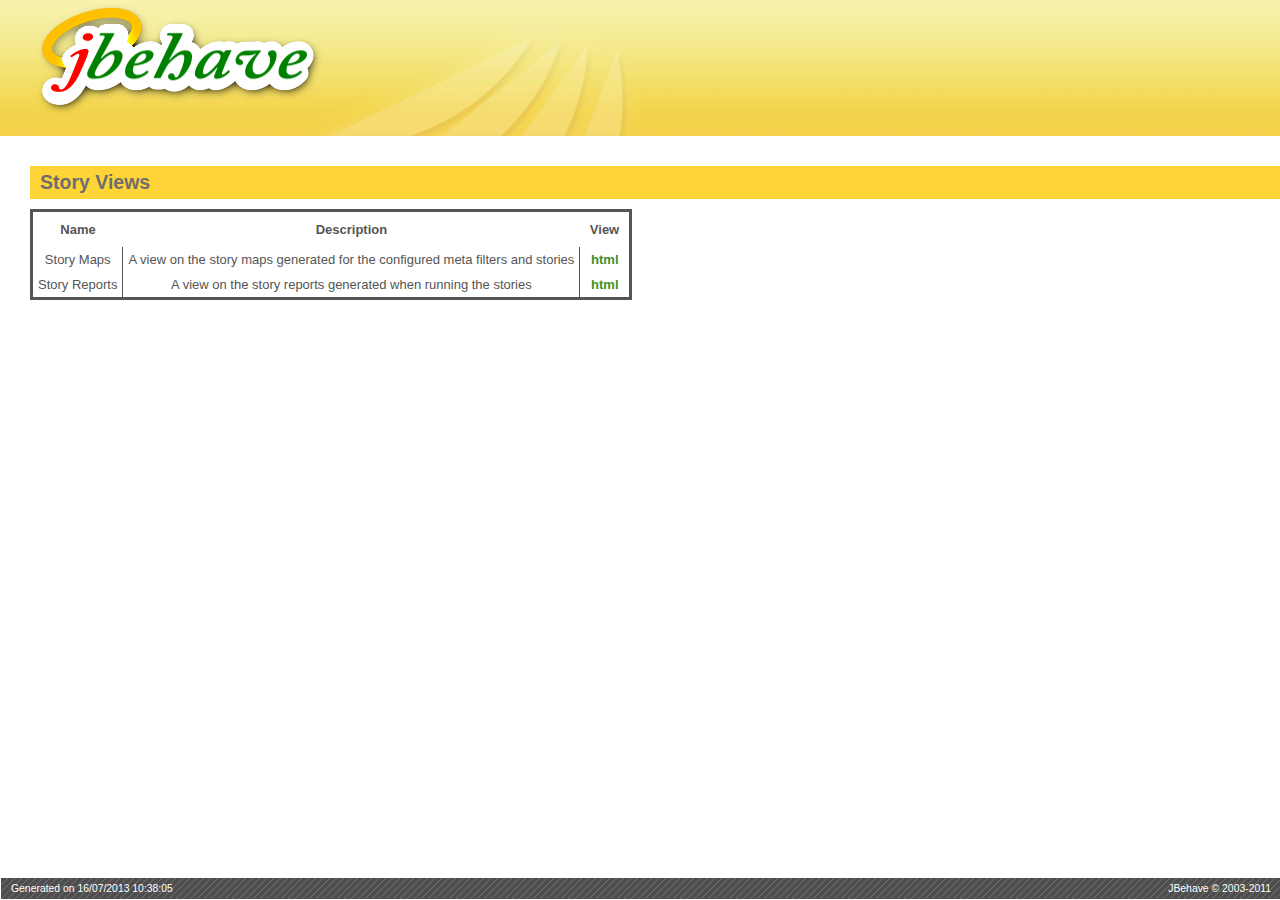
<file: target/jbehave/view/index.html>
<!DOCTYPE html PUBLIC "-//W3C//DTD XHTML 1.0 Transitional//EN"
        "http://www.w3.org/TR/xhtml1/DTD/xhtml1-transitional.dtd">
<html>
<head>
<title>JBehave Views</title>
<meta http-equiv="Content-Type" content="text/html; charset=ISO-8859-1" />
<style type="text/css" media="all">
@import url( "./style/jbehave-core.css" );
</style>
</head>

<body>
<div id="banner"><img src="images/jbehave-logo.png" alt="jbehave" />
<div class="clear"></div>
</div>

<div class="views">

<h2>Story Views</h2>

<table>
<thead>
<tr><th>Name</th><th>Description</th><th>View</th></tr>
</thead>
<tbody>
<tr><td>Story Maps</td>
    <td>A view on the story maps generated for the configured meta filters and stories</td>
    <td><a href="maps.html">html</a></td>
</tr>
<tr>
    <td>Story Reports</td>
    <td>A view on the story reports generated when running the stories</td>
    <td><a href="reports.html">html</a></td>
</tr>
</tbody>
</table>

<br />
</div>

<div class="clear"></div>
<div id="footer">
<div class="left">Generated on 16/07/2013 10:38:05</div>
<div class="right">JBehave &#169; 2003-2011</div>
<div class="clear"></div>
</div>

</body>
</html>
</file>
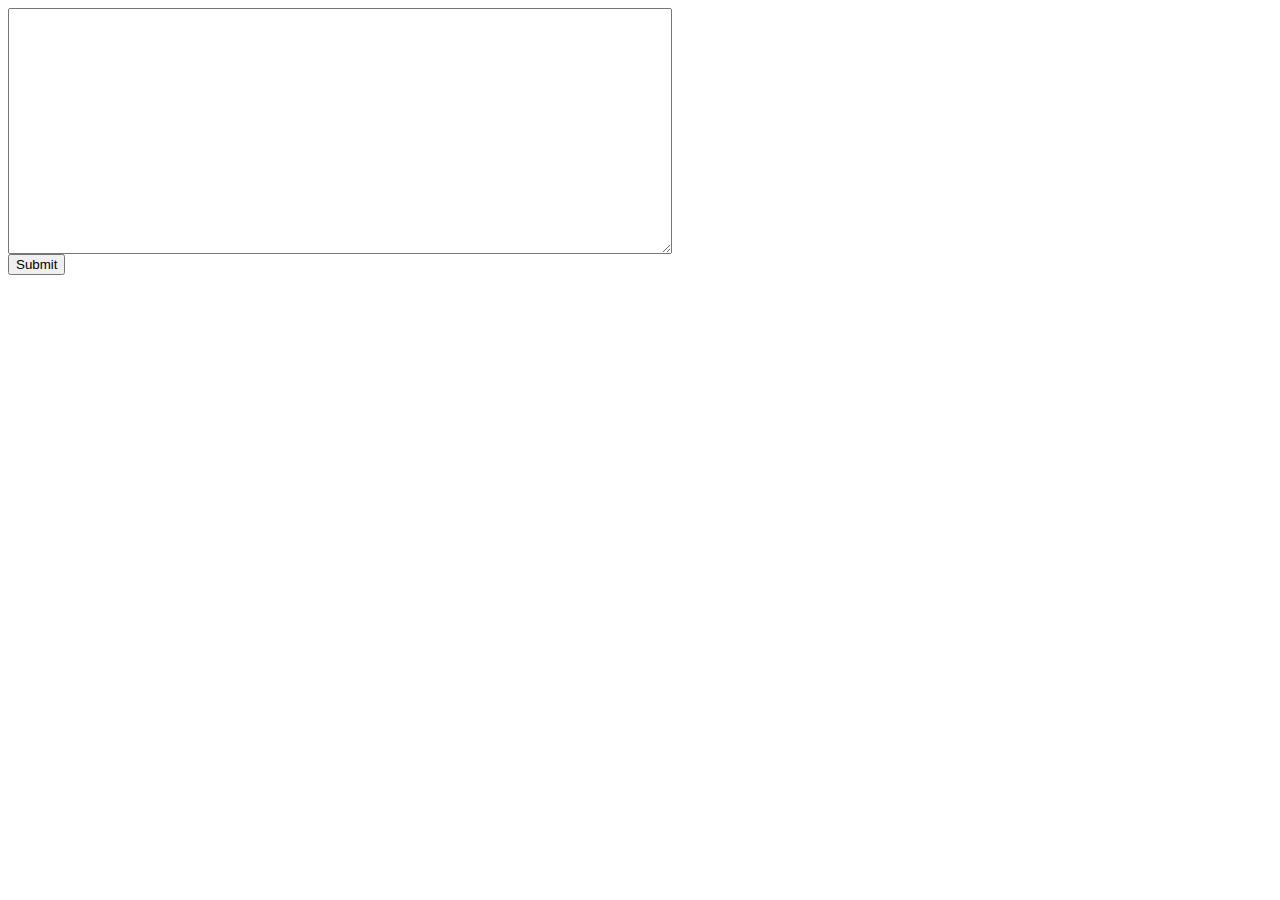
<file: target/classes/run-story.html>
<html>
<head>
	<title>Submit a Story</title>
</head>
<body>
	<p>
<form method="post" action="/story.enqueue" name="storyDetails">
	<textarea cols="80" rows="16" name="story"></textarea><br>
	<input type="submit" value="Submit"/><br>
	</form>
	</p>
</body>
</html>
</file>
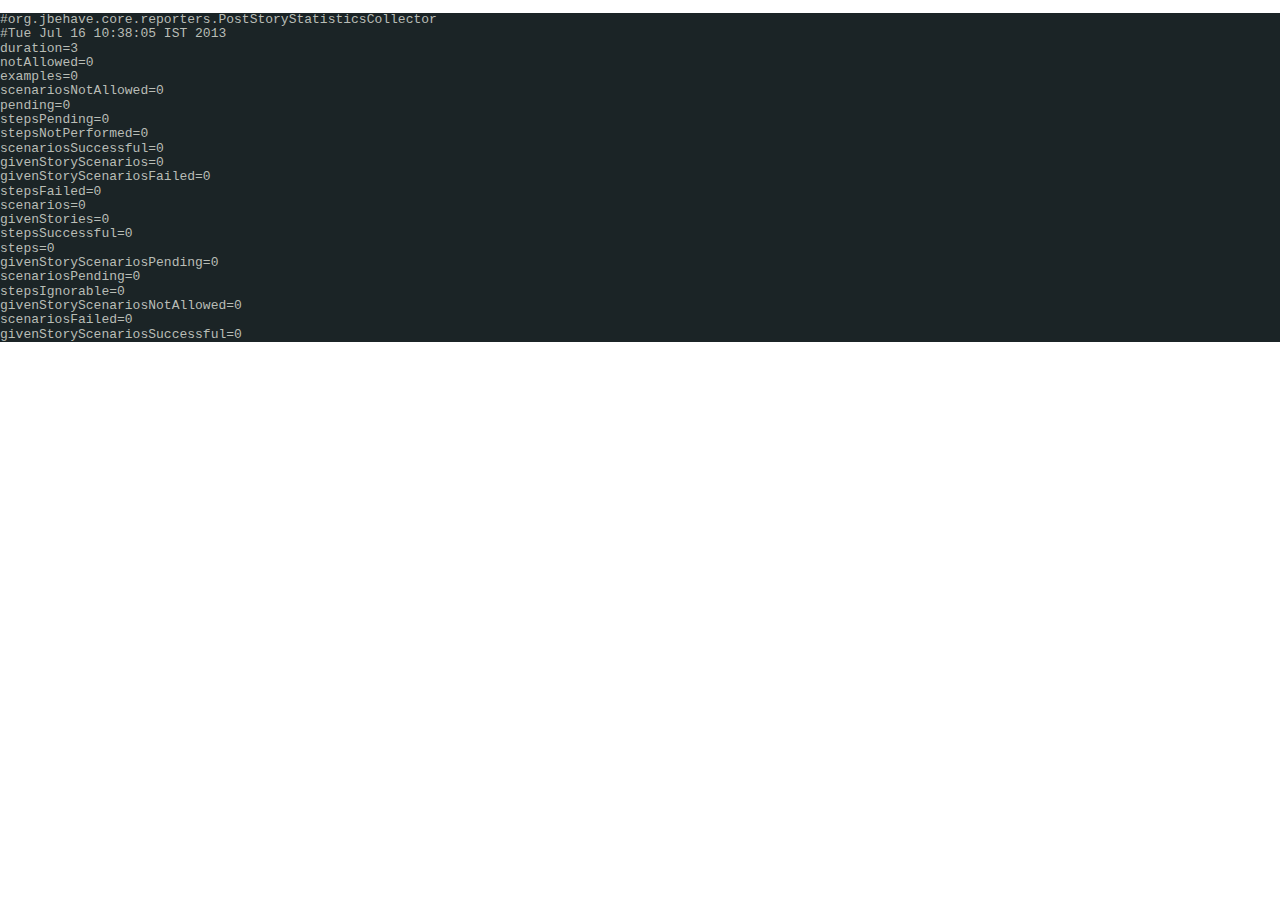
<file: target/jbehave/view/AfterStories.stats.html>
<html>
<head>
<title>AfterStories</title>
<style type="text/css" media="all">
@import url( "./style/jbehave-core.css" );
</style>
</head>
<body>
  
<script type="syntaxhighlighter" class="brush: plain"><![CDATA[
#org.jbehave.core.reporters.PostStoryStatisticsCollector
#Tue Jul 16 10:38:05 IST 2013
duration=3
notAllowed=0
examples=0
scenariosNotAllowed=0
pending=0
stepsPending=0
stepsNotPerformed=0
scenariosSuccessful=0
givenStoryScenarios=0
givenStoryScenariosFailed=0
stepsFailed=0
scenarios=0
givenStories=0
stepsSuccessful=0
steps=0
givenStoryScenariosPending=0
scenariosPending=0
stepsIgnorable=0
givenStoryScenariosNotAllowed=0
scenariosFailed=0
givenStoryScenariosSuccessful=0

]]></script>
</body>
<!--  SyntaxHighlighter resources:  should be included at end of body -->
<link rel="stylesheet" type="text/css" href="./style/sh-3.0.83/shCore.css"/>
<link rel="stylesheet" type="text/css" href="./style/sh-3.0.83/shThemeRDark.css"/>
<script language="javascript" src="./js/sh-3.0.83/shCore.js"></script>
<script language="javascript" src="./js/sh-3.0.83/shBrushBash.js"></script>
<script language="javascript" src="./js/sh-3.0.83/shBrushCss.js"></script>
<script language="javascript" src="./js/sh-3.0.83/shBrushDiff.js"></script>
<script language="javascript" src="./js/sh-3.0.83/shBrushGroovy.js"></script>
<script language="javascript" src="./js/sh-3.0.83/shBrushJava.js"></script>
<script language="javascript" src="./js/sh-3.0.83/shBrushJScript.js"></script>
<script language="javascript" src="./js/sh-3.0.83/shBrushPlain.js"></script>
<script language="javascript" src="./js/sh-3.0.83/shBrushPython.js"></script>
<script language="javascript" src="./js/sh-3.0.83/shBrushRuby.js"></script>
<script language="javascript" src="./js/sh-3.0.83/shBrushScala.js"></script>
<script language="javascript" src="./js/sh-3.0.83/shBrushXml.js"></script>
<script language="javascript" src="./js/shBrushBdd.js"></script>
<script type="text/javascript">
    SyntaxHighlighter.defaults['gutter'] = false;
    SyntaxHighlighter.defaults['toolbar'] = false;    
    SyntaxHighlighter.all();
</script>
</html>
</file>
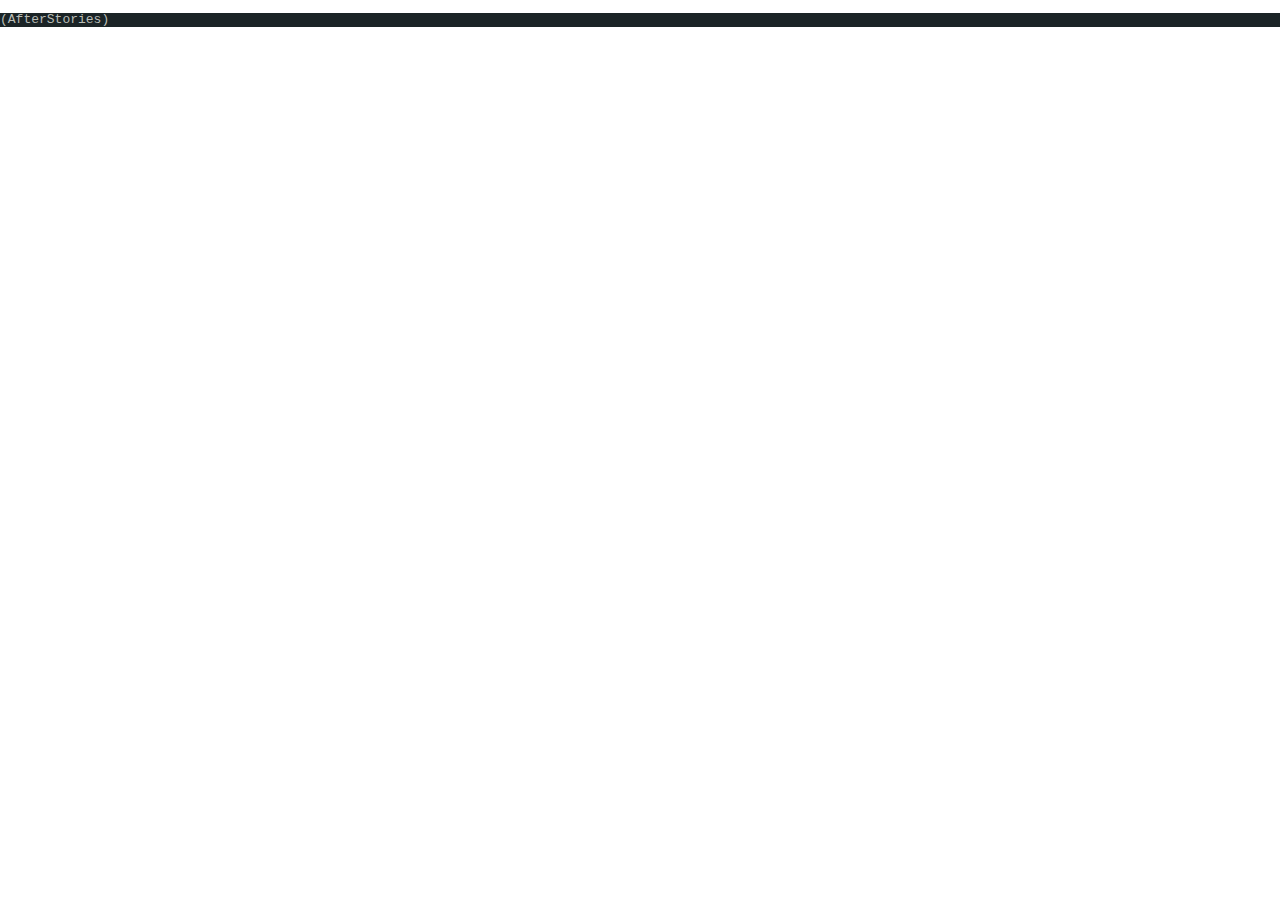
<file: target/jbehave/view/AfterStories.txt.html>
<html>
<head>
<title>AfterStories</title>
<style type="text/css" media="all">
@import url( "./style/jbehave-core.css" );
</style>
</head>
<body>
 
<script type="syntaxhighlighter" class="brush: txt"><![CDATA[

(AfterStories)


]]></script>
</body>
<!--  SyntaxHighlighter resources:  should be included at end of body -->
<link rel="stylesheet" type="text/css" href="./style/sh-3.0.83/shCore.css"/>
<link rel="stylesheet" type="text/css" href="./style/sh-3.0.83/shThemeRDark.css"/>
<script language="javascript" src="./js/sh-3.0.83/shCore.js"></script>
<script language="javascript" src="./js/sh-3.0.83/shBrushBash.js"></script>
<script language="javascript" src="./js/sh-3.0.83/shBrushCss.js"></script>
<script language="javascript" src="./js/sh-3.0.83/shBrushDiff.js"></script>
<script language="javascript" src="./js/sh-3.0.83/shBrushGroovy.js"></script>
<script language="javascript" src="./js/sh-3.0.83/shBrushJava.js"></script>
<script language="javascript" src="./js/sh-3.0.83/shBrushJScript.js"></script>
<script language="javascript" src="./js/sh-3.0.83/shBrushPlain.js"></script>
<script language="javascript" src="./js/sh-3.0.83/shBrushPython.js"></script>
<script language="javascript" src="./js/sh-3.0.83/shBrushRuby.js"></script>
<script language="javascript" src="./js/sh-3.0.83/shBrushScala.js"></script>
<script language="javascript" src="./js/sh-3.0.83/shBrushXml.js"></script>
<script language="javascript" src="./js/shBrushBdd.js"></script>
<script type="text/javascript">
    SyntaxHighlighter.defaults['gutter'] = false;
    SyntaxHighlighter.defaults['toolbar'] = false;    
    SyntaxHighlighter.all();
</script>
</html>
</file>
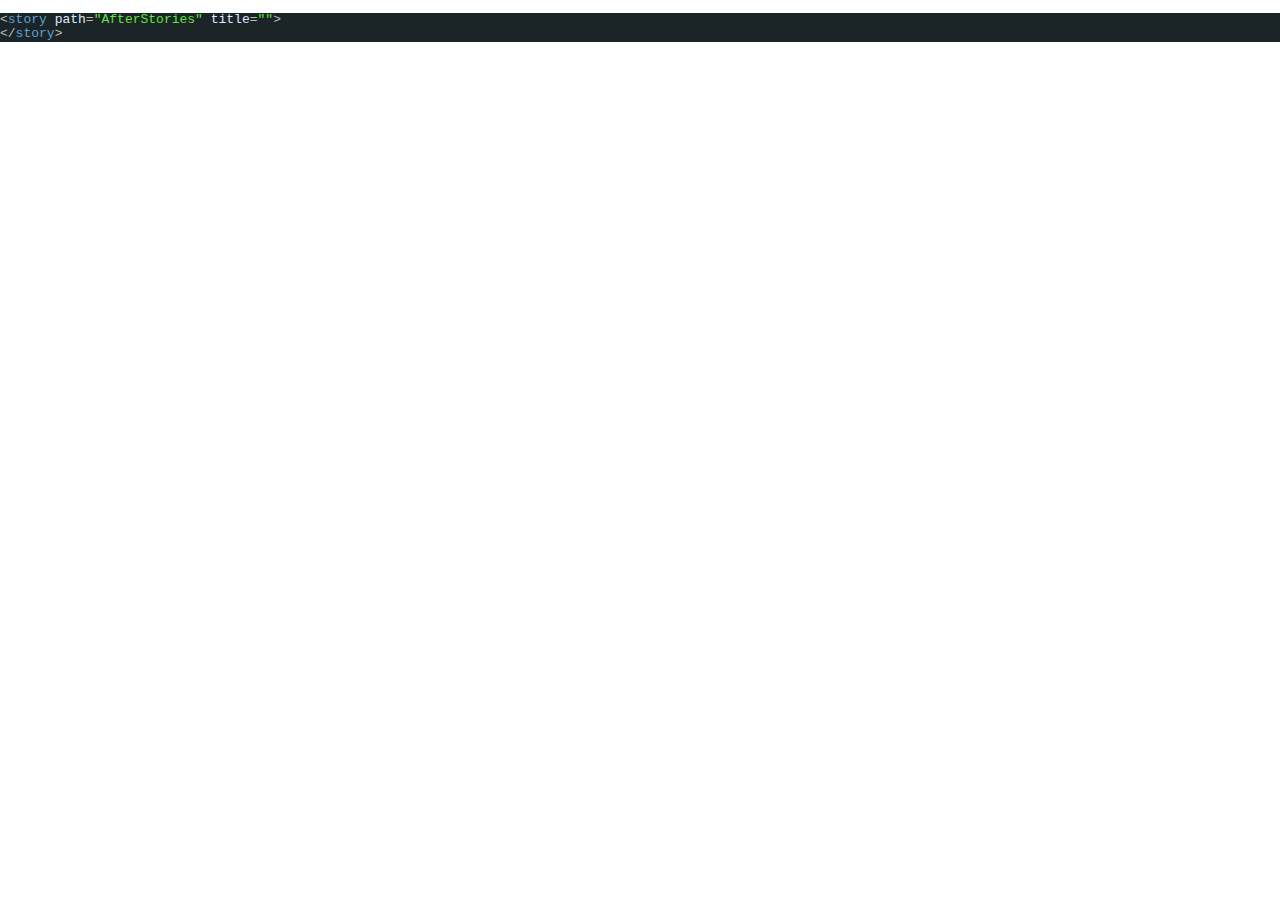
<file: target/jbehave/view/AfterStories.xml.html>
<html>
<head>
<title>AfterStories</title>
<style type="text/css" media="all">
@import url( "./style/jbehave-core.css" );
</style>
</head>
<body>
 
<script type="syntaxhighlighter" class="brush: xml"><![CDATA[
<story path="AfterStories" title="">
</story>

]]></script>
</body>
<!--  SyntaxHighlighter resources:  should be included at end of body -->
<link rel="stylesheet" type="text/css" href="./style/sh-3.0.83/shCore.css"/>
<link rel="stylesheet" type="text/css" href="./style/sh-3.0.83/shThemeRDark.css"/>
<script language="javascript" src="./js/sh-3.0.83/shCore.js"></script>
<script language="javascript" src="./js/sh-3.0.83/shBrushBash.js"></script>
<script language="javascript" src="./js/sh-3.0.83/shBrushCss.js"></script>
<script language="javascript" src="./js/sh-3.0.83/shBrushDiff.js"></script>
<script language="javascript" src="./js/sh-3.0.83/shBrushGroovy.js"></script>
<script language="javascript" src="./js/sh-3.0.83/shBrushJava.js"></script>
<script language="javascript" src="./js/sh-3.0.83/shBrushJScript.js"></script>
<script language="javascript" src="./js/sh-3.0.83/shBrushPlain.js"></script>
<script language="javascript" src="./js/sh-3.0.83/shBrushPython.js"></script>
<script language="javascript" src="./js/sh-3.0.83/shBrushRuby.js"></script>
<script language="javascript" src="./js/sh-3.0.83/shBrushScala.js"></script>
<script language="javascript" src="./js/sh-3.0.83/shBrushXml.js"></script>
<script language="javascript" src="./js/shBrushBdd.js"></script>
<script type="text/javascript">
    SyntaxHighlighter.defaults['gutter'] = false;
    SyntaxHighlighter.defaults['toolbar'] = false;    
    SyntaxHighlighter.all();
</script>
</html>
</file>
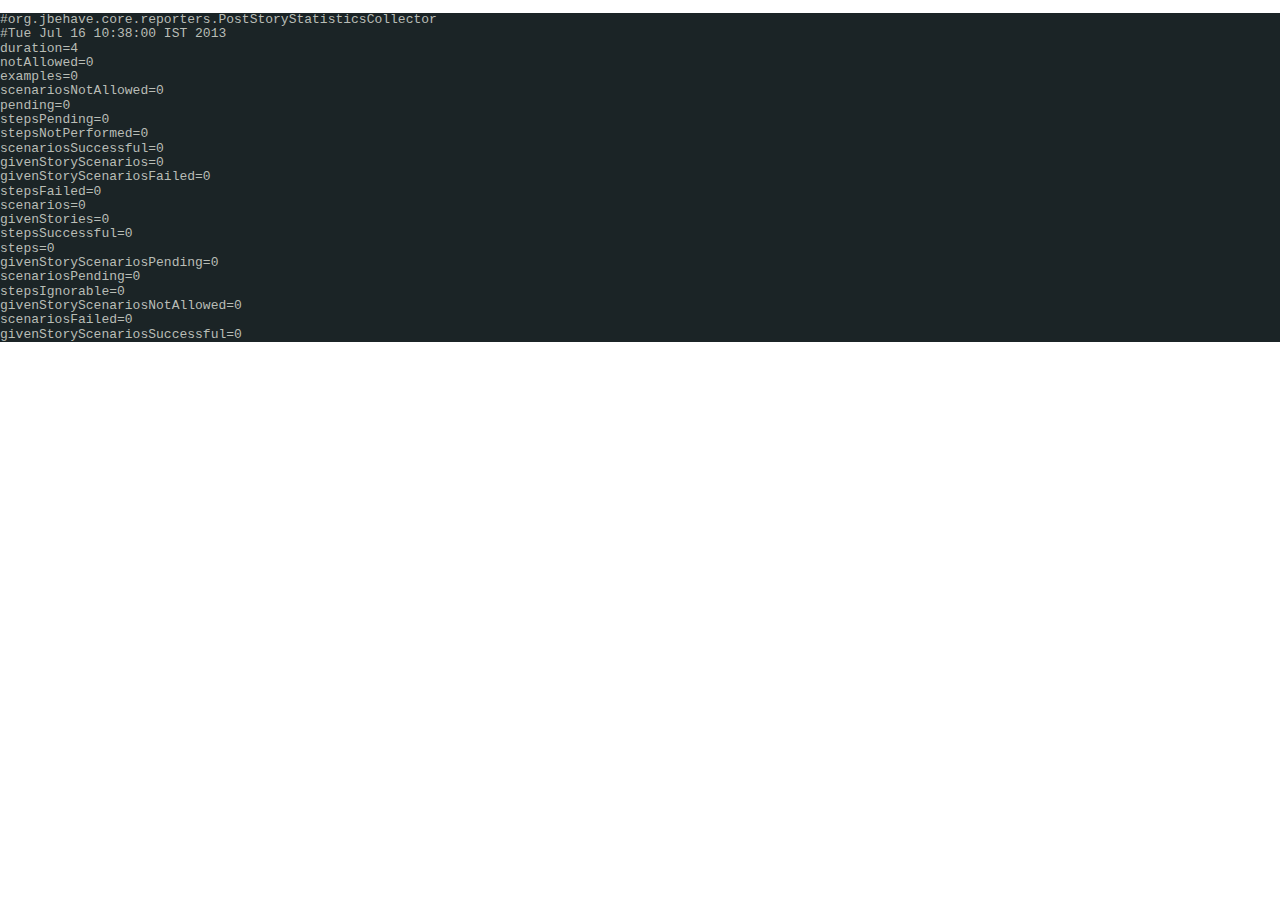
<file: target/jbehave/view/BeforeStories.stats.html>
<html>
<head>
<title>BeforeStories</title>
<style type="text/css" media="all">
@import url( "./style/jbehave-core.css" );
</style>
</head>
<body>
  
<script type="syntaxhighlighter" class="brush: plain"><![CDATA[
#org.jbehave.core.reporters.PostStoryStatisticsCollector
#Tue Jul 16 10:38:00 IST 2013
duration=4
notAllowed=0
examples=0
scenariosNotAllowed=0
pending=0
stepsPending=0
stepsNotPerformed=0
scenariosSuccessful=0
givenStoryScenarios=0
givenStoryScenariosFailed=0
stepsFailed=0
scenarios=0
givenStories=0
stepsSuccessful=0
steps=0
givenStoryScenariosPending=0
scenariosPending=0
stepsIgnorable=0
givenStoryScenariosNotAllowed=0
scenariosFailed=0
givenStoryScenariosSuccessful=0

]]></script>
</body>
<!--  SyntaxHighlighter resources:  should be included at end of body -->
<link rel="stylesheet" type="text/css" href="./style/sh-3.0.83/shCore.css"/>
<link rel="stylesheet" type="text/css" href="./style/sh-3.0.83/shThemeRDark.css"/>
<script language="javascript" src="./js/sh-3.0.83/shCore.js"></script>
<script language="javascript" src="./js/sh-3.0.83/shBrushBash.js"></script>
<script language="javascript" src="./js/sh-3.0.83/shBrushCss.js"></script>
<script language="javascript" src="./js/sh-3.0.83/shBrushDiff.js"></script>
<script language="javascript" src="./js/sh-3.0.83/shBrushGroovy.js"></script>
<script language="javascript" src="./js/sh-3.0.83/shBrushJava.js"></script>
<script language="javascript" src="./js/sh-3.0.83/shBrushJScript.js"></script>
<script language="javascript" src="./js/sh-3.0.83/shBrushPlain.js"></script>
<script language="javascript" src="./js/sh-3.0.83/shBrushPython.js"></script>
<script language="javascript" src="./js/sh-3.0.83/shBrushRuby.js"></script>
<script language="javascript" src="./js/sh-3.0.83/shBrushScala.js"></script>
<script language="javascript" src="./js/sh-3.0.83/shBrushXml.js"></script>
<script language="javascript" src="./js/shBrushBdd.js"></script>
<script type="text/javascript">
    SyntaxHighlighter.defaults['gutter'] = false;
    SyntaxHighlighter.defaults['toolbar'] = false;    
    SyntaxHighlighter.all();
</script>
</html>
</file>
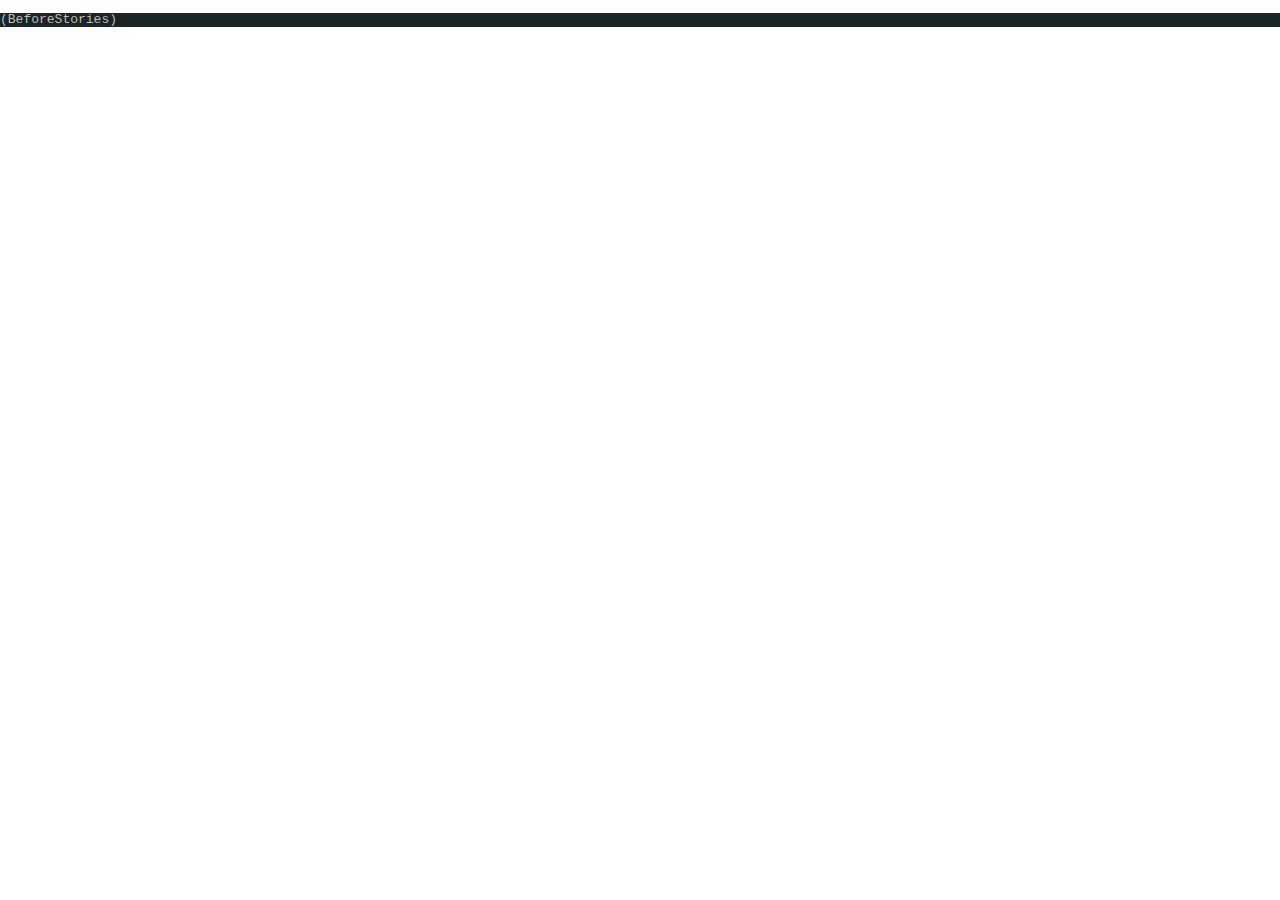
<file: target/jbehave/view/BeforeStories.txt.html>
<html>
<head>
<title>BeforeStories</title>
<style type="text/css" media="all">
@import url( "./style/jbehave-core.css" );
</style>
</head>
<body>
 
<script type="syntaxhighlighter" class="brush: txt"><![CDATA[

(BeforeStories)


]]></script>
</body>
<!--  SyntaxHighlighter resources:  should be included at end of body -->
<link rel="stylesheet" type="text/css" href="./style/sh-3.0.83/shCore.css"/>
<link rel="stylesheet" type="text/css" href="./style/sh-3.0.83/shThemeRDark.css"/>
<script language="javascript" src="./js/sh-3.0.83/shCore.js"></script>
<script language="javascript" src="./js/sh-3.0.83/shBrushBash.js"></script>
<script language="javascript" src="./js/sh-3.0.83/shBrushCss.js"></script>
<script language="javascript" src="./js/sh-3.0.83/shBrushDiff.js"></script>
<script language="javascript" src="./js/sh-3.0.83/shBrushGroovy.js"></script>
<script language="javascript" src="./js/sh-3.0.83/shBrushJava.js"></script>
<script language="javascript" src="./js/sh-3.0.83/shBrushJScript.js"></script>
<script language="javascript" src="./js/sh-3.0.83/shBrushPlain.js"></script>
<script language="javascript" src="./js/sh-3.0.83/shBrushPython.js"></script>
<script language="javascript" src="./js/sh-3.0.83/shBrushRuby.js"></script>
<script language="javascript" src="./js/sh-3.0.83/shBrushScala.js"></script>
<script language="javascript" src="./js/sh-3.0.83/shBrushXml.js"></script>
<script language="javascript" src="./js/shBrushBdd.js"></script>
<script type="text/javascript">
    SyntaxHighlighter.defaults['gutter'] = false;
    SyntaxHighlighter.defaults['toolbar'] = false;    
    SyntaxHighlighter.all();
</script>
</html>
</file>
<file: target/jbehave/view/style/sh-3.0.83/shCore.css>
/**
 * SyntaxHighlighter
 * http://alexgorbatchev.com/SyntaxHighlighter
 *
 * SyntaxHighlighter is donationware. If you are using it, please donate.
 * http://alexgorbatchev.com/SyntaxHighlighter/donate.html
 *
 * @version
 * 3.0.83 (July 02 2010)
 * 
 * @copyright
 * Copyright (C) 2004-2010 Alex Gorbatchev.
 *
 * @license
 * Dual licensed under the MIT and GPL licenses.
 */
.syntaxhighlighter a,
.syntaxhighlighter div,
.syntaxhighlighter code,
.syntaxhighlighter table,
.syntaxhighlighter table td,
.syntaxhighlighter table tr,
.syntaxhighlighter table tbody,
.syntaxhighlighter table thead,
.syntaxhighlighter table caption,
.syntaxhighlighter textarea {
  -moz-border-radius: 0 0 0 0 !important;
  -webkit-border-radius: 0 0 0 0 !important;
  background: none !important;
  border: 0 !important;
  bottom: auto !important;
  float: none !important;
  height: auto !important;
  left: auto !important;
  line-height: 1.1em !important;
  margin: 0 !important;
  outline: 0 !important;
  overflow: visible !important;
  padding: 0 !important;
  position: static !important;
  right: auto !important;
  text-align: left !important;
  top: auto !important;
  vertical-align: baseline !important;
  width: auto !important;
  box-sizing: content-box !important;
  font-family: "Consolas", "Bitstream Vera Sans Mono", "Courier New", Courier, monospace !important;
  font-weight: normal !important;
  font-style: normal !important;
  font-size: 1em !important;
  min-height: inherit !important;
  min-height: auto !important;
}

.syntaxhighlighter {
  width: 100% !important;
  margin: 1em 0 1em 0 !important;
  position: relative !important;
  overflow: auto !important;
  font-size: 1em !important;
}
.syntaxhighlighter.source {
  overflow: hidden !important;
}
.syntaxhighlighter .bold {
  font-weight: bold !important;
}
.syntaxhighlighter .italic {
  font-style: italic !important;
}
.syntaxhighlighter .line {
  white-space: pre !important;
}
.syntaxhighlighter table {
  width: 100% !important;
}
.syntaxhighlighter table caption {
  text-align: left !important;
  padding: .5em 0 0.5em 1em !important;
}
.syntaxhighlighter table td.code {
  width: 100% !important;
}
.syntaxhighlighter table td.code .container {
  position: relative !important;
}
.syntaxhighlighter table td.code .container textarea {
  box-sizing: border-box !important;
  position: absolute !important;
  left: 0 !important;
  top: 0 !important;
  width: 100% !important;
  height: 100% !important;
  border: none !important;
  background: white !important;
  padding-left: 1em !important;
  overflow: hidden !important;
  white-space: pre !important;
}
.syntaxhighlighter table td.gutter .line {
  text-align: right !important;
  padding: 0 0.5em 0 1em !important;
}
.syntaxhighlighter table td.code .line {
  padding: 0 1em !important;
}
.syntaxhighlighter.nogutter td.code .container textarea, .syntaxhighlighter.nogutter td.code .line {
  padding-left: 0em !important;
}
.syntaxhighlighter.show {
  display: block !important;
}
.syntaxhighlighter.collapsed table {
  display: none !important;
}
.syntaxhighlighter.collapsed .toolbar {
  padding: 0.1em 0.8em 0em 0.8em !important;
  font-size: 1em !important;
  position: static !important;
  width: auto !important;
  height: auto !important;
}
.syntaxhighlighter.collapsed .toolbar span {
  display: inline !important;
  margin-right: 1em !important;
}
.syntaxhighlighter.collapsed .toolbar span a {
  padding: 0 !important;
  display: none !important;
}
.syntaxhighlighter.collapsed .toolbar span a.expandSource {
  display: inline !important;
}
.syntaxhighlighter .toolbar {
  position: absolute !important;
  right: 1px !important;
  top: 1px !important;
  width: 11px !important;
  height: 11px !important;
  font-size: 10px !important;
  z-index: 10 !important;
}
.syntaxhighlighter .toolbar span.title {
  display: inline !important;
}
.syntaxhighlighter .toolbar a {
  display: block !important;
  text-align: center !important;
  text-decoration: none !important;
  padding-top: 1px !important;
}
.syntaxhighlighter .toolbar a.expandSource {
  display: none !important;
}
.syntaxhighlighter.ie {
  font-size: .9em !important;
  padding: 1px 0 1px 0 !important;
}
.syntaxhighlighter.ie .toolbar {
  line-height: 8px !important;
}
.syntaxhighlighter.ie .toolbar a {
  padding-top: 0px !important;
}
.syntaxhighlighter.printing .line.alt1 .content,
.syntaxhighlighter.printing .line.alt2 .content,
.syntaxhighlighter.printing .line.highlighted .number,
.syntaxhighlighter.printing .line.highlighted.alt1 .content,
.syntaxhighlighter.printing .line.highlighted.alt2 .content {
  background: none !important;
}
.syntaxhighlighter.printing .line .number {
  color: #bbbbbb !important;
}
.syntaxhighlighter.printing .line .content {
  color: black !important;
}
.syntaxhighlighter.printing .toolbar {
  display: none !important;
}
.syntaxhighlighter.printing a {
  text-decoration: none !important;
}
.syntaxhighlighter.printing .plain, .syntaxhighlighter.printing .plain a {
  color: black !important;
}
.syntaxhighlighter.printing .comments, .syntaxhighlighter.printing .comments a {
  color: #008200 !important;
}
.syntaxhighlighter.printing .string, .syntaxhighlighter.printing .string a {
  color: blue !important;
}
.syntaxhighlighter.printing .keyword {
  color: #006699 !important;
  font-weight: bold !important;
}
.syntaxhighlighter.printing .preprocessor {
  color: gray !important;
}
.syntaxhighlighter.printing .variable {
  color: #aa7700 !important;
}
.syntaxhighlighter.printing .value {
  color: #009900 !important;
}
.syntaxhighlighter.printing .functions {
  color: #ff1493 !important;
}
.syntaxhighlighter.printing .constants {
  color: #0066cc !important;
}
.syntaxhighlighter.printing .script {
  font-weight: bold !important;
}
.syntaxhighlighter.printing .color1, .syntaxhighlighter.printing .color1 a {
  color: gray !important;
}
.syntaxhighlighter.printing .color2, .syntaxhighlighter.printing .color2 a {
  color: #ff1493 !important;
}
.syntaxhighlighter.printing .color3, .syntaxhighlighter.printing .color3 a {
  color: red !important;
}
.syntaxhighlighter.printing .break, .syntaxhighlighter.printing .break a {
  color: black !important;
}
</file>
<file: target/jbehave/view/style/sh-3.0.83/shThemeRDark.css>
/**
 * SyntaxHighlighter
 * http://alexgorbatchev.com/SyntaxHighlighter
 *
 * SyntaxHighlighter is donationware. If you are using it, please donate.
 * http://alexgorbatchev.com/SyntaxHighlighter/donate.html
 *
 * @version
 * 3.0.83 (July 02 2010)
 * 
 * @copyright
 * Copyright (C) 2004-2010 Alex Gorbatchev.
 *
 * @license
 * Dual licensed under the MIT and GPL licenses.
 */
.syntaxhighlighter {
  background-color: #1b2426 !important;
}
.syntaxhighlighter .line.alt1 {
  background-color: #1b2426 !important;
}
.syntaxhighlighter .line.alt2 {
  background-color: #1b2426 !important;
}
.syntaxhighlighter .line.highlighted.alt1, .syntaxhighlighter .line.highlighted.alt2 {
  background-color: #323e41 !important;
}
.syntaxhighlighter .line.highlighted.number {
  color: #b9bdb6 !important;
}
.syntaxhighlighter table caption {
  color: #b9bdb6 !important;
}
.syntaxhighlighter .gutter {
  color: #afafaf !important;
}
.syntaxhighlighter .gutter .line {
  border-right: 3px solid #435a5f !important;
}
.syntaxhighlighter .gutter .line.highlighted {
  background-color: #435a5f !important;
  color: #1b2426 !important;
}
.syntaxhighlighter.printing .line .content {
  border: none !important;
}
.syntaxhighlighter.collapsed {
  overflow: visible !important;
}
.syntaxhighlighter.collapsed .toolbar {
  color: #5ba1cf !important;
  background: black !important;
  border: 1px solid #435a5f !important;
}
.syntaxhighlighter.collapsed .toolbar a {
  color: #5ba1cf !important;
}
.syntaxhighlighter.collapsed .toolbar a:hover {
  color: #5ce638 !important;
}
.syntaxhighlighter .toolbar {
  color: white !important;
  background: #435a5f !important;
  border: none !important;
}
.syntaxhighlighter .toolbar a {
  color: white !important;
}
.syntaxhighlighter .toolbar a:hover {
  color: #e0e8ff !important;
}
.syntaxhighlighter .plain, .syntaxhighlighter .plain a {
  color: #b9bdb6 !important;
}
.syntaxhighlighter .comments, .syntaxhighlighter .comments a {
  color: #878a85 !important;
}
.syntaxhighlighter .string, .syntaxhighlighter .string a {
  color: #5ce638 !important;
}
.syntaxhighlighter .keyword {
  color: #5ba1cf !important;
}
.syntaxhighlighter .preprocessor {
  color: #435a5f !important;
}
.syntaxhighlighter .variable {
  color: #ffaa3e !important;
}
.syntaxhighlighter .value {
  color: #009900 !important;
}
.syntaxhighlighter .functions {
  color: #ffaa3e !important;
}
.syntaxhighlighter .constants {
  color: #e0e8ff !important;
}
.syntaxhighlighter .script {
  font-weight: bold !important;
  color: #5ba1cf !important;
  background-color: none !important;
}
.syntaxhighlighter .color1, .syntaxhighlighter .color1 a {
  color: #e0e8ff !important;
}
.syntaxhighlighter .color2, .syntaxhighlighter .color2 a {
  color: white !important;
}
.syntaxhighlighter .color3, .syntaxhighlighter .color3 a {
  color: #ffaa3e !important;
}
</file>
